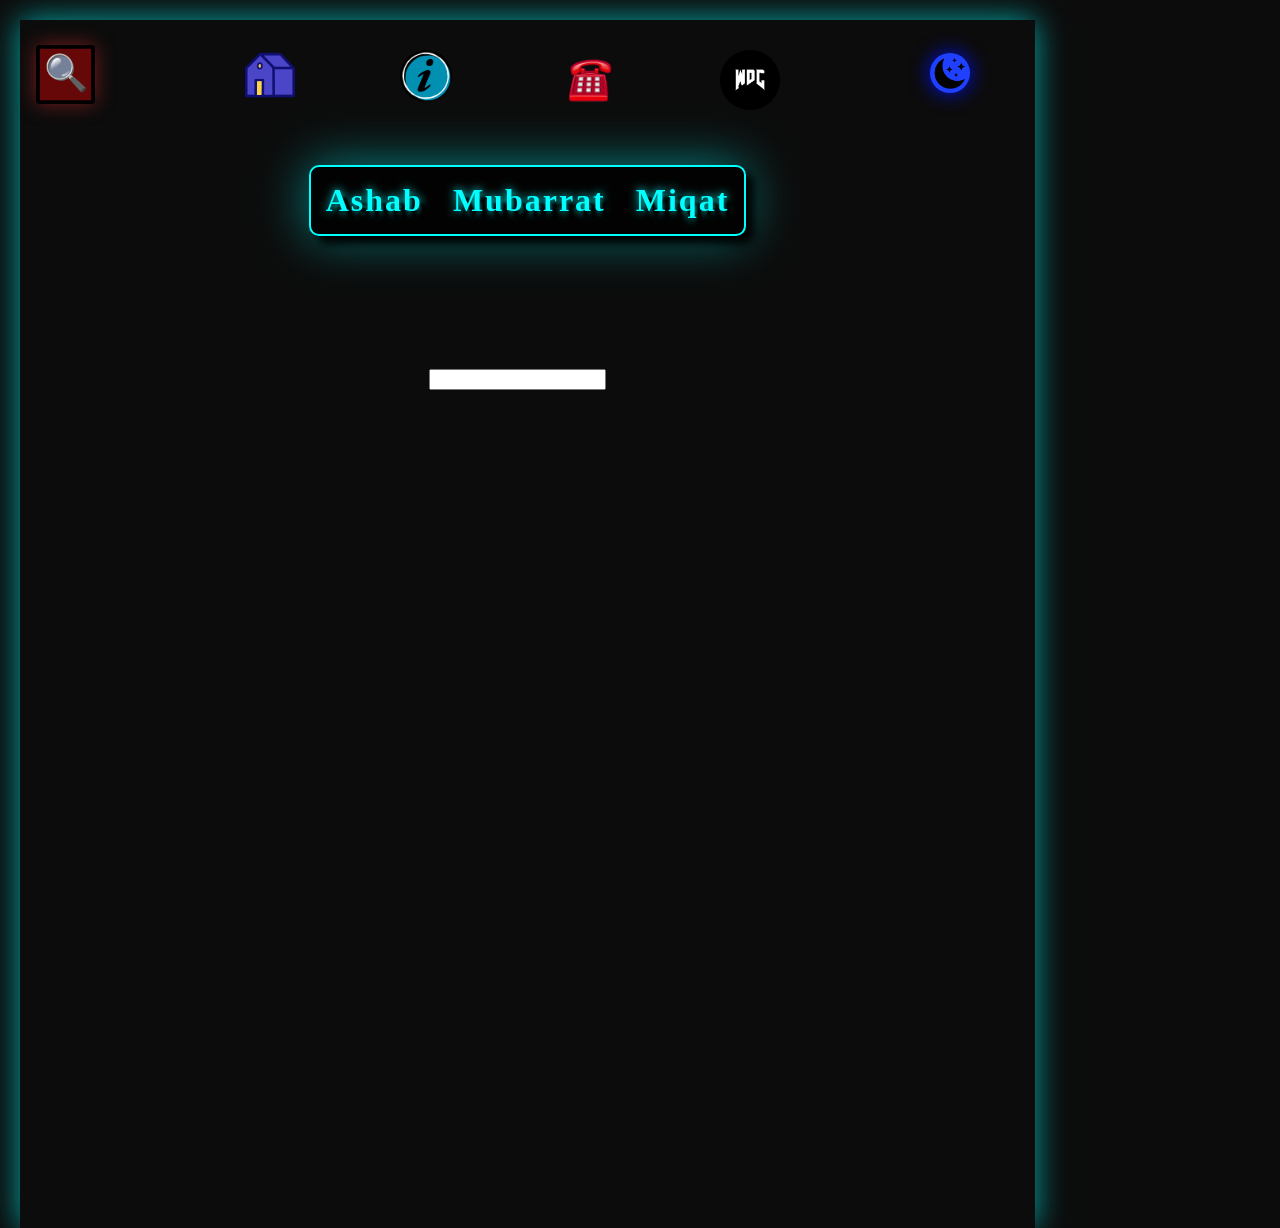
<file: index.html>
<!DOCTYPE html>
<html lang="en">
<head>
    <meta charset="UTF-8">
    <meta name="viewport" content="width=device-width, initial-scale=1.0">
    
    <title>Ashab Mubarrat Miqat</title>
    <link rel="stylesheet" href="Portfolio.css">
    <link rel="icon" href="icon.webp">
</head>

    <div id="blur">as</div>
<div id="all_center">
<body>
    
    <div id="Me_Container2"></div>

<div id="options_container"><h3 id="close" onclick="_close()">❎</h3>
    
    <div id="options">
<a href="#Full_Name" class="anchor" onclick="_Home_()">
            <h2 class="Options" id="Home">Home</h2>
</a>    <br>
<a href="#option" class="anchor" onclick="_About_()">
            <h2 class="Options" id="About">About</h2>
</a>    <br>
<a href="#option" class="anchor" onclick="_To_Contact_()">
            <h2 class="Options" id="To_Contact">To Contact</h2>
</a>    <br>
<a href="#option" class="anchor" onclick="_WDC_()">
            <h2 class="Options" id="W_D_C">WDC</h2>
</a></div>

</div>



    

<h3 id="option" onclick="option()">🔍</h3>

<div id="darkmode_container" onclick="DarkMode()"><img src="moon.webp" alt="" width="50px" id="darkmode"></div>



<a href="#Full_Name" class="anchor" onclick="_Home_()">
    <div id="imgs_Container1"><img src="House.gif" alt="" width="100px" id="imgs1"></div>
</a>


    <a href="#option" class="anchor" onclick="_About_()">
        <div id="imgs_Container2"><img src="Information .gif" alt="" width="50px" id="imgs2"></div>
    </a>


    <a href="#option" class="anchor" onclick="_To_Contact_()">
        <div id="imgs_Container3"><img src="Telephone.gif" alt="" width="49px" id="imgs3"></div>
    </a>
    

    <a href="#option" class="anchor" onclick="_WDC_()">
        <div id="imgs_Container4"><img src="WDC.jpg" alt="" width="50px" id="imgs4"></div>
    </a>


    <div id="SKIP" onclick="SKIP()">SKIP</div>




    <div id="Full_Name_Container">
        <br><br><br>

        <h1 id="Full_Name" onclick="Full_Name()">Ashab Mubarrat Miqat</h1>
    </div>    

    




<div id="_TEXT_">
    
<h2 id="Text">
<br><br>

<div id="Me_Container">
    <img src="1000053162.jpg" alt="Me" id="Me" height="200px" onclick="_ME_()">
    </div>            

    <div id="TEXT">
        
<br><br>
    I'm Miqat , a begineer Web-Developer who wants to learn Codding &
    many other things.Looking forward to having motivation even when no-one is seeing my progress.

    <br><br><br><br><br><br><br><br><br><br><br><br><br><br><br>Also known as The Chief of WDC.
    I've to be responsible for what my Community does.
    We also host Competitions to devolop our coding skills.
    <div id="Me2"></div>

    <br><br><br><br><br><br><br><br><br><br><br>
    
    A 7th grader of the school Faizur Rahman Ideal Institute.
    Lives in Dhaka , Bangladesh.
    I've learnt about 42.3% of JS besides HTML & CSS.

    <br><br><br><br><br><br><br><br><br><br><br><br><br><br>

    Trying to be a master in Web-Development ,
    Eagerly waiting to meet new people & create a community in this path of success ...

    </div>
    <br><br><br><br><br><br><br><br><br><br><br>

<input type="text" id="input">


</h2>



</div>




<div>
    <audio src="sumaga123-wood-hit-432148_[cut_0sec].mp3" id="Wood_Sound"></audio>
    <audio src="dragon-studio-glass-breaking-386153 (1)_[cut_0sec].mp3" id="Glass_Sound"></audio>
    <audio src="dragon-studio-glass-breaking-504033.mp3" id="Glass_break"></audio>
    <audio src="matthewvakaliuk73627-mouse-click-290204.mp3" id="Click"></audio>
    <audio src="mixkit-fast-double-click-on-mouse-275.wav" id="Click2"></audio>
    <audio src="mixkit-camera-shutter-click-1133.wav" id="Camera_Shutter"></audio>
    <audio src="mixkit-sci-fi-click-900.wav" id="Sci_Fi_Click"></audio>
    <audio src="kakaist-digital-glitch-sfx-438248.mp3" id="Glitch"></audio>
    <audio src="soundreality-mouse-click-153941.mp3" id="Cave_Click"></audio>
    <audio src="kakaist-lightbulb-break-sfx-320646.mp3" id="Light_Bulb_Break"></audio>
    <audio src="miqat.mp3" id="Miqat"></audio>
</div>


<script src="Portfolio.js"></script>


</body>

    
</div>

</html>
</file>
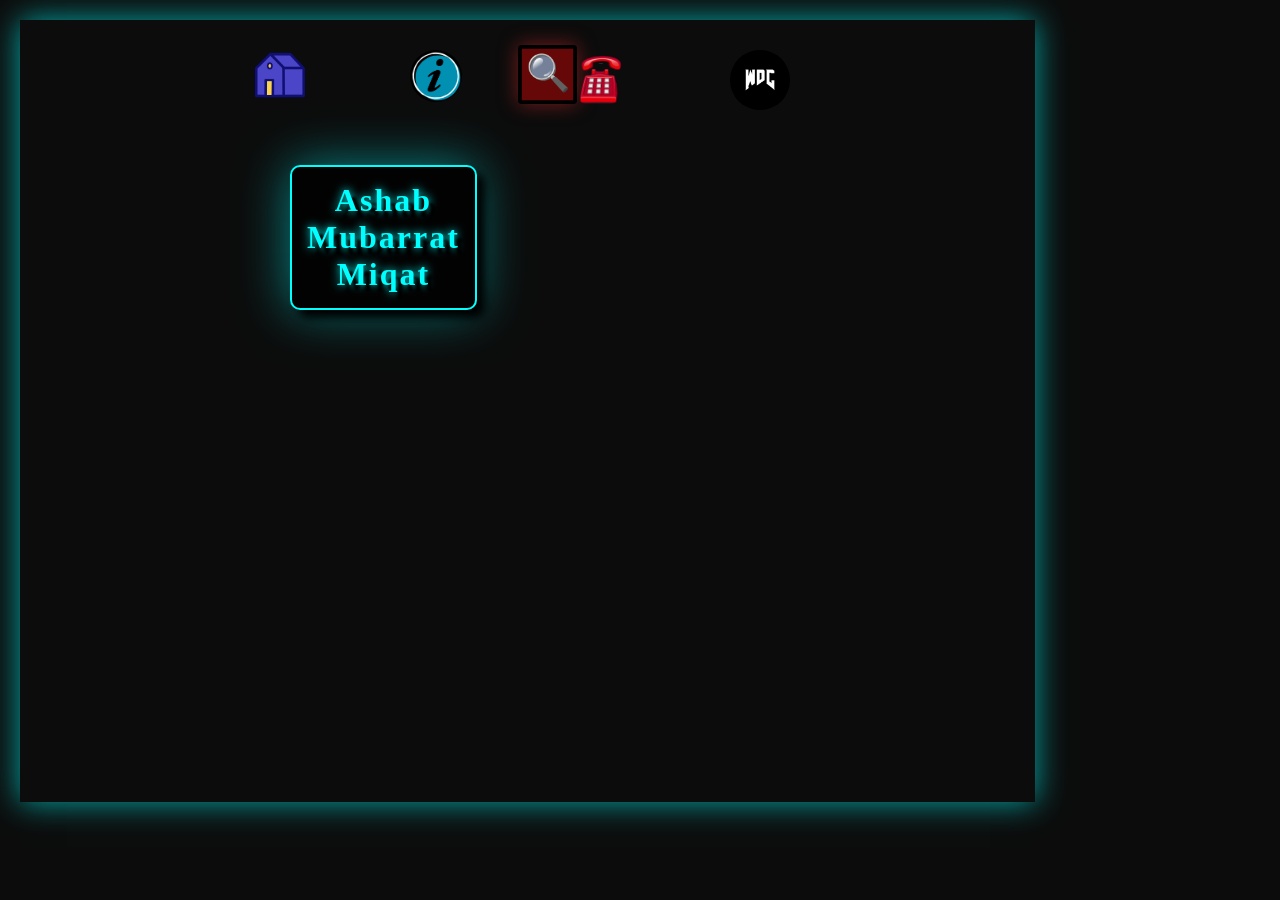
<file: Portfolio.html>
<!DOCTYPE html>
<html>
<head>
    <title>Ashab Mubarrat Miqat</title>
    <link rel="stylesheet" href="Portfolio.css">
    <link rel="icon" href="icon.webp">
</head>
<body>
    
<div id="options_container"><h3 id="close" onclick="_close()">❎</h3>
    
    <div id="options">
<a href="#Full_Name" class="anchor" onclick="_Home_()">
            <h2 class="Options" id="Home">Home</h2>
</a>    <br>
<a href="#option" class="anchor" onclick="_About_()">
            <h2 class="Options" id="About">About</h2>
</a>    <br>
<a href="#option" class="anchor" onclick="_To_Contact_()">
            <h2 class="Options" id="To_Contact">To Contact</h2>
</a>    <br>
<a href="#option" class="anchor" onclick="_WDC_()">
            <h2 class="Options" id="W_D_C">WDC</h2>
</a></div>

</div>



    

<h3 id="option" onclick="option()">🔍</h3>

<div id="darkmode_container" onclick="DarkMode()"><img src="moon.webp" alt="" width="50px" id="darkmode"></div>



<a href="#Full_Name" onclick="_Home_()">
    <div id="imgs_Container1"><img src="House.gif" alt="" width="100px" id="imgs1"></div>
</a>


    <a href="#option" onclick="_About_()">
        <div id="imgs_Container2"><img src="Information .gif" alt="" width="50px" id="imgs2"></div>
    </a>


    <a href="#option" onclick="_To_Contact_()">
        <div id="imgs_Container3"><img src="Telephone.gif" alt="" width="49px" id="imgs3"></div>
    </a>
    

    <a href="#option" onclick="_WDC_()">
        <div id="imgs_Container4"><img src="WDC.jpg" alt="" width="50px" id="imgs4"></div>
    </a>


    <div id="SKIP" onclick="SKIP()">SKIP</div>




    <div id="Full_Name_Container">
        <br><br><br>

        <h1 id="Full_Name" onclick="Full_Name()">Ashab Mubarrat Miqat</h1>
    </div>    

    




<div id="_TEXT_">
    
<h2 id="Text">
<br><br>

    <img src="MGI9.gif" alt="SHREK" id="Me" height="200px">
    
    <div id="TEXT">
        
<br><br>
    I'm Miqat , a begineer Web-Developer who wants to learn Codding &
    many other things.Looking forward to having motivation even when no-one is seeing my progress.

    <br><br><br><br><br><br><br><br><br><br><br><br><br><br><br>Also known as The Chief of WDC.
    I've to be responsible for what my Community does.
    We also host Competitions to devolop our coding skills.
    <div id="Me2"></div>

    <br><br><br><br><br><br><br><br><br><br><br>
    
    A 7th grader of the school Faizur Rahman Ideal Institute.
    Lives in Dhaka , Bangladesh.
    I've learnt about 42.3% of JS besides HTML & CSS.

    <br><br><br><br><br><br><br><br><br><br><br><br><br><br>

    Trying to be a master in Web-Development ,
    Eagerly waiting to meet new people & create a community in this path of success ...

    </div>
    <br><br><br><br><br><br><br><br><br><br><br>

<input type="text" id="input">


</h2>



</div>




<div>
    <audio src="sumaga123-wood-hit-432148_[cut_0sec].mp3" id="Wood_Sound"></audio>
    <audio src="dragon-studio-glass-breaking-386153 (1)_[cut_0sec].mp3" id="Glass_Sound"></audio>
    <audio src="dragon-studio-glass-breaking-504033.mp3" id="Glass_break"></audio>
    <audio src="matthewvakaliuk73627-mouse-click-290204.mp3" id="Click"></audio>
    <audio src="mixkit-fast-double-click-on-mouse-275.wav" id="Click2"></audio>
    <audio src="mixkit-camera-shutter-click-1133.wav" id="Camera_Shutter"></audio>
    <audio src="mixkit-sci-fi-click-900.wav" id="Sci_Fi_Click"></audio>
    <audio src="kakaist-digital-glitch-sfx-438248.mp3" id="Glitch"></audio>
    <audio src="soundreality-mouse-click-153941.mp3" id="Cave_Click"></audio>
    <audio src="kakaist-lightbulb-break-sfx-320646.mp3" id="Light_Bulb_Break"></audio>
</div>


<script src="Portfolio.js"></script>

<!-- 






    
    
<div id="options_container"><h3 id="close" onclick="_close()">❎</h3>
    
    <div id="options">
<a href="#sign_board_container" class="anchor">
            <h2 class="Options" id="Home">Home</h2>
</a>    <br>
<a href="" class="anchor">
            <h2 class="Options" id="About">About</h2>
</a>    <br>
<a href="" class="anchor">
            <h2 class="Options" id="To_Contact">To Contact</h2>
</a>    <br>
<a href="" class="anchor">
            <h2 class="Options" id="W_D_C">WDC</h2>
</a></div>

</div>

<h3 id="option" onclick="option()">🔍</h3>

<div id="darkmode_container" onclick="DarkMode()"><img src="moon.webp" alt="" width="50px" id="darkmode"></div>

<div id="sign_board_container"><img src="Wood-Sign-PNG-Photos.png" alt="" width="600px" id="sign_board"></div>
    <div id="Full_Name_Container">

        <h1 id="Full_Name" onclick="Full_Name()">Ashab Mubarrat Miqat</h1>
    </div>    <h1 id="BS">cedwsd</h1>


    <div id="Name_btn"><h1 id="Name" onclick="Name_tilt()">The Chief of <div id="WDC">WDC</div></h1></div>
<div id="Crack_Container"><img src="Crack3.png" alt="" width="220px" id="Crack"></div><br>






<h2 id="Text">Lorem ipsum dolor sit amet consectetur, adipisicing elit. Maiores molestiae repellat asperiores quasi reprehenderit quod cupiditate, molestias quis, dolores enim magni temporibus eaque voluptatibus dignissimos, neque animi. Minima, consequatur optio?
    <br><br><br><br><br><br><br>Lorem ipsum, dolor sit amet consectetur adipisicing elit. Harum praesentium autem sapiente aliquid ad? Illum, aspernatur maiores numquam ipsa provident nihil cum necessitatibus voluptatibus illo sunt ducimus deleniti iste a!
    <br><br><br><br><br><br><br>Lorem ipsum dolor sit amet consectetur adipisicing elit. Maxime quae ipsa expedita fuga reprehenderit vitae eum quod. Vero facilis incidunt dolorem ut tenetur, tempore autem, nobis vitae rem, molestiae repellendus!
    <br><br><br><br><br><br><br>Lorem ipsum dolor sit amet consectetur adipisicing elit. Illo sequi delectus sit, esse vel sed? Maiores aspernatur, aliquid fugit harum cum rem? Odio tempora eum itaque eligendi alias sequi unde.
</h2>


<div>
    <audio src="sumaga123-wood-hit-432148_[cut_0sec].mp3" id="Wood_Sound"></audio>
    <audio src="dragon-studio-glass-breaking-386153 (1)_[cut_0sec].mp3" id="Glass_Sound"></audio>
    <audio src="dragon-studio-glass-breaking-504033.mp3" id="Glass_break"></audio>
    <audio src="matthewvakaliuk73627-mouse-click-290204.mp3" id="Click"></audio>
    <audio src="mixkit-fast-double-click-on-mouse-275.wav" id="Click2"></audio>
</div>




    

-->

</body>
</html>
</file>
<file: Portfolio.css>
body{
    background-color: rgb(12, 12, 12);
    margin: 20px;
    box-shadow: 0px 0px 30px rgba(0, 255, 255, 0.649);
    padding: 20px;
    transition: .2s;
    display: flex;
    justify-content: center;
    max-height: 1700px;
    max-width: 975px;
    position: absolute;
}


body:hover{
    box-shadow: 0px 0px 30px rgba(0, 255, 255, 0.805);
}
body:hover #Text{
    animation-play-state: running;
}
body:hover #Me{
    animation-play-state: running;
}
body:hover #_TEXT_{
    animation-play-state: running;
}
body:hover #input{
    animation-play-state: running;
}
body:hover #SKIP{
    animation-play-state: running;
}



@keyframes Scroll{

    .5%{
        color: rgba(163, 255, 243, 0.081);
    }

    3%{
        color: rgba(101, 196, 255, 0.593);
    text-shadow: 0px 0px 20px rgba(83, 186, 255, 0.478);
    }

    5%{
    color: rgba(255, 249, 163, 0.455);
    text-shadow: 0px 0px 20px rgba(255, 230, 0, 0.478);
}7%{
    color: rgba(181, 255, 163, 0.713);
    text-shadow: 0px 0px 20px rgba(85, 255, 0, 0.478);
}10%{
    color: rgba(163, 255, 220, 0.713);
    text-shadow: 0px 0px 20px rgba(0, 255, 170, 0.478);
}13%{
    color: rgba(163, 247, 255, 0.713);
    text-shadow: 0px 0px 20px rgba(0, 234, 255, 0.478);
}15%{
    color: rgba(163, 177, 255, 0.713);
    text-shadow: 0px 0px 20px rgba(0, 38, 255, 0.478);
}18%{
    color: rgba(214, 163, 255, 0.713);
    text-shadow: 0px 0px 20px rgba(153, 0, 255, 0.478);
}21%{
    color: rgba(255, 163, 217, 0.713);
    text-shadow: 0px 0px 20px rgba(255, 0, 140, 0.478);
}24%{
    color: rgba(255, 163, 163, 0.713);
    text-shadow: 0px 0px 20px rgba(255, 0, 0, 0.478);
}


27%{
    color: rgba(255, 249, 163, 0.713);
    text-shadow: 0px 0px 20px rgba(255, 230, 0, 0.478);
}30%{
    color: rgba(181, 255, 163, 0.713);
    text-shadow: 0px 0px 20px rgba(85, 255, 0, 0.478);
}33%{
    color: rgba(163, 255, 220, 0.713);
    text-shadow: 0px 0px 20px rgba(0, 255, 170, 0.478);
}36%{
    color: rgba(163, 247, 255, 0.713);
    text-shadow: 0px 0px 20px rgba(0, 234, 255, 0.478);
}39%{
    color: rgba(163, 177, 255, 0.713);
    text-shadow: 0px 0px 20px rgba(0, 38, 255, 0.478);
}42%{
    color: rgba(214, 163, 255, 0.713);
    text-shadow: 0px 0px 20px rgba(153, 0, 255, 0.478);
}45%{
    color: rgba(255, 163, 217, 0.713);
    text-shadow: 0px 0px 20px rgba(255, 0, 140, 0.478);
}48%{
    color: rgba(255, 163, 163, 0.713);
    text-shadow: 0px 0px 20px rgba(255, 0, 0, 0.478);
}



51%{
    color: rgba(255, 249, 163, 0.713);
    text-shadow: 0px 0px 20px rgba(255, 230, 0, 0.478);
}54%{
    color: rgba(181, 255, 163, 0.713);
    text-shadow: 0px 0px 20px rgba(85, 255, 0, 0.478);
}57%{
    color: rgba(163, 255, 220, 0.713);
    text-shadow: 0px 0px 20px rgba(0, 255, 170, 0.478);
}60%{
    color: rgba(163, 247, 255, 0.713);
    text-shadow: 0px 0px 20px rgba(0, 234, 255, 0.478);
}63%{
    color: rgba(163, 177, 255, 0.713);
    text-shadow: 0px 0px 20px rgba(0, 38, 255, 0.478);
}65%{
    color: rgba(214, 163, 255, 0.713);
    text-shadow: 0px 0px 20px rgba(153, 0, 255, 0.478);
}67%{
    color: rgba(255, 163, 217, 0.713);
    text-shadow: 0px 0px 20px rgba(255, 0, 140, 0.478);
}69%{
    color: rgba(255, 163, 163, 0.713);
    text-shadow: 0px 0px 20px rgba(255, 0, 0, 0.478);
}


71%{
    color: rgba(255, 249, 163, 0.713);
    text-shadow: 0px 0px 20px rgba(255, 230, 0, 0.478);
}73%{
    color: rgba(181, 255, 163, 0.713);
    text-shadow: 0px 0px 20px rgba(85, 255, 0, 0.478);
}75%{
    color: rgba(163, 255, 220, 0.713);
    text-shadow: 0px 0px 20px rgba(0, 255, 170, 0.478);
}77%{
    color: rgba(163, 247, 255, 0.713);
    text-shadow: 0px 0px 20px rgba(0, 234, 255, 0.478);
}79%{
    color: rgba(163, 177, 255, 0.713);
    text-shadow: 0px 0px 20px rgba(0, 38, 255, 0.478);
}81%{
    color: rgba(214, 163, 255, 0.713);
    text-shadow: 0px 0px 20px rgba(153, 0, 255, 0.478);
}83%{
    color: rgba(255, 163, 217, 0.713);
    text-shadow: 0px 0px 20px rgba(255, 0, 140, 0.478);
}85%{
    color: rgba(255, 163, 163, 0.713);
    text-shadow: 0px 0px 20px rgba(255, 0, 0, 0.478);
}

86%{
    color: cyan;
    text-shadow: 0px 0px 20px cyan;
}

    90%{
    transform: translate(0px , -1062.5px);
}

    99.99%{
        transform: translate(0px , -1212.5px);
    }
    100%{
        transform: translate(0px , -1212.5px);
        }
}

::selection{
    text-shadow: none;
}





#Text{
    color: rgba(163, 255, 243, 0);
    letter-spacing: 1px;
    line-height: 35px;
    word-spacing: 2px;
    text-shadow: 0px 0px 20px rgba(0, 255, 217, 0.478);
    max-width: 1000px;
    text-align: center;
    transform: translate(0px , 187.5px);
    font-size: 1em;
    padding-left: 30px;
    padding-right: 30px;

    animation: Scroll 45s linear forwards;
    animation-iteration-count: 1;
    animation-play-state: paused;
    z-index: 16;
}

#TEXT{
    display: flex;
    justify-content: center;
}

#Me{
    float: left;
    margin: 20px;
    filter: blur(20px);
    opacity: 0;
    transition: 1s;

    animation: Blur 1s ease-in-out forwards;
    animation-iteration-count: 1;
    animation-play-state: paused;

    cursor: pointer;
}

@keyframes Blur{
    
    100%{
    filter: blur(0px);
    opacity: 1;
    }
}


#_TEXT_{
    transform: translate(0px , -687.5px);
    height: 1800px;
    width: 1015px;
    margin-left: -20px;
    overflow: hidden;
    z-index: 20;
    
    animation: Going_UP 45s linear forwards;
    animation-iteration-count: 1;
    animation-play-state: paused;
}

@keyframes Going_UP{
    

    100%{
        height: 500px;
    }
}

#input{
    filter: blur(20px);
    opacity: 0;
    transition: 1s;

    animation: Blur 1s ease-in-out forwards;
    animation-iteration-count: 1;
    animation-play-state: paused;
}






#darkmode{
    
    background-color: rgba(240, 248, 255, 0);
    transform: translate( -5.2px , -4.5px );
}
#darkmode_container{
    display: inline-block;
    position: fixed;
    transform: translate(900px , 13px);
    background-color: rgb(31, 65, 255);
    border-radius: 10000000px;
    overflow: hidden;
    width: 40px;
    height: 40px;
    box-shadow: 0px 0px 20px rgb(0, 16, 233);
    cursor: pointer;
    transition: .5s;
    z-index: 4;
}
#darkmode_container:hover{
    transform: translate(900px , 13px) scale(1.1 , 1.1);
    transition: .2s;
}

#sign_board_container{
    text-align: center;
    opacity: .67;
    margin-top: -15px;
}


#Name{
    color: rgb(0, 0, 0);
    text-shadow: 3px 3px 3px rgb(21, 21, 21);
    box-shadow: 10px 5px 3px rgb(0, 0, 0), 0px -6px 50px rgb(0, 0, 0);
    transition: 1s;
    display: inline-block;
    padding: 20px;
    margin: 30px;
    cursor: pointer;
    overflow: hidden;
    transform: translate(0px , -807px);
}

#Name:hover{
    color: rgb(0, 0, 0);
    text-shadow: 3px 3px 3px rgb(0, 0, 0);
    box-shadow: -10px 5px 3px rgb(0, 0, 0), 0px -6px 50px rgb(0, 0, 0);
    transition: .5s;
}

@keyframes tilt{

    100%{
        transform: rotateZ(30deg) translateX(-398.56px) translateY(-625px);
    }
}

@keyframes tilt2{

    0%{

        transform: rotateZ(30deg) translateX(-389.56px) translateY(-583px);
    }

    99.99%{

        transform: rotateZ(30deg) translateX(200px) translateY(566.5px);
        opacity: 0;
        box-shadow: 0px 0px 0px black;
    text-shadow: 3px 3px 3px rgb(0, 0, 0);
    }

    100%{

        transform: translateX(0px) translateY(3000px);
        opacity: 1;
        font-family: cursive;
        box-shadow: 10px 10px 10px rgb(0, 0, 0, 0.700), 0px -6px 50px rgb(69, 64, 169, 0.412);

        color: rgb(69, 64, 169, 0.765);
    text-shadow: 3px 3px 3px rgba(0, 0, 0, 0.372);
    transition: 3s;
    cursor: pointer;
    }
}

#Name_btn{
    display: flex;
    justify-content: center;
    background: url(Template.webp) center / auto no-repeat fixed;
}

#WDC{
    display: inline-block;
    color: rgb(0, 0, 0);
    text-shadow: 10px 10px 3px rgba(0, 0, 0, 0.552);
    font-family: cursive;
    transition: 1s;
}
#Name:hover #WDC{
    text-shadow: -10px 15px 3px rgba(0, 0, 0, 0.552);
    transition: .5s;
}

#Crack_Container{
    text-align: center;
    opacity: 0;
}
#Crack{
    transform: translateX(-13px) translateY(2820px) scale(1.15 , 1.15) rotateZ(320deg);
}

#Full_Name_Container{
    text-align: center;
    margin: 250px;
}
#Full_Name{
    color: cyan;
    letter-spacing: 2px;
    word-spacing: 20px;
    text-shadow: 7px 7px 3px rgb(0, 0, 0), 0px 0px 10px cyan;
    display: inline-block;
    background-color: rgba(0, 0, 0, 0.800);
    padding: 15px;
    border-radius: 10px;
    box-shadow: 8px 8px 10px rgb(0, 0, 0), 0px 0px 50px rgba(0, 255, 255, 0.507);
    transition: 1s;
    cursor: pointer;
    transform: translate(0px , -200px);
    border: 2px cyan double;
    z-index: 10;
    position: relative;
}

@keyframes flip{

50%{transform: translate(0px , -200px) rotateY(90deg) rotateX(189deg) scale(0.4 , 0.4);
    opacity: 0;
    color: rgb(50, 72, 218);
    text-shadow: 7px 7px 3px rgb(0, 0, 0), 0px 0px 10px rgb(0, 21, 255);
    box-shadow: 8px 8px 10px rgb(0, 0, 0), 0px 0px 50px rgba(0, 11, 128, 0.597);
    border: 2px rgba(61, 61, 255, 0.523) double;
}

50.01%{
    color: rgb(218, 50, 50);
    border: 2px rgba(255, 61, 61, 0.523) double;
    box-shadow: 8px 8px 10px rgb(0, 0, 0), 0px 0px 50px rgba(128, 0, 0, 0.597);
    text-shadow: 7px 7px 3px rgb(0, 0, 0), 0px 0px 10px rgb(255, 0, 0);
}

100%{transform: translate(0px , -200px) rotateY(0deg) scale(1.01 , 1.01);
    opacity: 1;
    color: rgb(218, 50, 50);
    border: 2px rgba(255, 61, 61, 0.523) double;
    box-shadow: 8px 8px 10px rgb(0, 0, 0), 0px 0px 50px rgba(128, 0, 0, 0.597);
    text-shadow: 7px 7px 3px rgb(0, 0, 0), 0px 0px 10px rgb(255, 0, 0);
}

}



#Full_Name:hover{
    color: rgb(50, 72, 218);
    letter-spacing: 3px;
    word-spacing: 22px;
    border-radius: 0px;
    transition: .5s;
    border: 2px rgba(61, 61, 255, 0.523) double;
    box-shadow: 8px 8px 10px rgb(0, 0, 0), 0px 0px 50px rgba(0, 11, 128, 0.597);
    text-shadow: 7px 7px 3px rgb(0, 0, 0), 0px 0px 10px rgb(0, 21, 255);
    transform: translate(0px , -200px) scale(1.01 , 1.001);
}


#options_container{
    background-color: rgb(0, 0, 0);
    text-align: center;
    height: 1000px;
    width: 0px;
    position: fixed;
    transform: translate(-25px , -100px);
    background: url(tumblr_59def64364357e73ed519c7cbf08de8d_1e6a596b_640.gif) center / cover no-repeat fixed;
    border: 3px rgb(255, 255, 255) double;
    transition: 1s;
    z-index: 5;
    opacity: 0;
    box-shadow: 0px 0px 30px rgb(61, 0, 119);
    overflow: hidden;
    margin-left: -20px;
}
#option{
    display: inline-block;
    transform: translate( 20px , 0px ) scale(1.9, 1.9);
    cursor: pointer;
    z-index: 4;
    position: fixed;
    padding: 2px;
    
    padding-bottom: 3px;
    transition: .25s;
    background-color: rgba(162, 8, 8, 0.608);
    border-radius: 2px;
    border: 2px rgb(0, 0, 0) double;
    box-shadow: 0px 0px 10px rgba(226, 43, 43, 0.504);
}
#option:hover{
    background-color: rgba(104, 66, 255, 0.694);
    border-radius: 10px;
    border: 2px black double;
    box-shadow: 0px 0px 20px rgba(73, 43, 226, 0.657);
}
#close{
    color: rgba(255, 0, 0, 0.579);
    display: inline-block;
    transform: translate(83px , 45px);
    cursor: pointer;
    transition: 1s;
    height: 25px;
    opacity: 0;
    pointer-events: none;
}
#close:hover{
    color: red;
    transition: .1s;
}


#options{
    margin-top: -35px;
}



#Home{
    cursor: pointer;
    transition: .1s;
    text-decoration-line: none;
    border: 3px double rgb(215, 179, 245);
    padding: 10px;
    margin-top: 25px;
}
#Home:hover{
    background-color: rgba(134, 95, 183, 0.497);
    color: rgb(168, 142, 255);
    text-shadow: 0px 0px 10px blueviolet , 3px 3px 4px rgb(119, 114, 255);
}


#About{
    cursor: pointer;
    transition: .1s;
    text-decoration-line: none;
    border: 3px double rgb(179, 185, 245);
    padding: 10px;
    margin-top: 25px;
}
#About:hover{
    background-color: rgba(95, 99, 183, 0.497);
    color: rgb(92, 100, 255);
    text-shadow: 0px 0px 10px rgb(43, 43, 226) , 3px 3px 4px rgb(80, 74, 255);
}


#To_Contact{
    cursor: pointer;
    transition: .1s;
    text-decoration-line: none;
    border: 3px double rgb(179, 245, 210);
    padding: 10px;
    margin-top: 25px;
}
#To_Contact:hover{
    background-color: rgba(75, 140, 96, 0.497);
    color: rgb(76, 205, 164);
    text-shadow: 0px 0px 10px rgb(34, 182, 113) , 3px 3px 4px rgb(51, 186, 143);
}


#W_D_C{
    cursor: pointer;
    transition: .1s;
    text-decoration-line: none;
    border: 3px double rgb(245, 179, 179);
    padding: 10px;
    margin-top: 25px;
}
#W_D_C:hover{
    background-color: rgba(183, 95, 95, 0.497);
    color: rgb(255, 92, 92);
    text-shadow: 0px 0px 10px rgb(226, 43, 43) , 3px 3px 4px rgb(255, 74, 74);
}

.anchor{
    text-decoration: none;
}

.Options{
    color: rgb(164, 192, 215);
    background-color: black;
    position: relative;
    max-height: 30px;
    overflow: hidden;
}


#options_Short_Cut{
    position: fixed;
    
    min-width: 700px;
    min-height: 100px;
}
#imgs1{
    transform: translate(-20px , -25px);
}
#imgs_Container1{
    width: 60px;
    height: 60px;
    transform: translate(140px , 10px);
    border-radius: 10000px;
    overflow: hidden;
    cursor: pointer;
    transition: .4s;
    margin-left: 70px;
    z-index: 20;
    display: inline-block;
    position: fixed;
}
#imgs_Container1:hover{
        transform: translate(140px , 10px) scale(1.2 , 1.2);
}



#imgs_Container2{
    width: 52px;
    height: 52px;
    transform: translate(300px , 10px);
    border-radius: 10000px;
    overflow: hidden;
    cursor: pointer;
    transition: .4s;
    margin-left: 70px;
    z-index: 20;
    display: inline-block;
    position: fixed;
    background-color: black;
}
#imgs_Container2:hover{
        transform: translate(300px , 10px) scale(1.2 , 1.2);
        box-shadow: 0px 0px 30px rgba(0, 255, 255, 0.724);
    }


#imgs_Container3{
    width: 60px;
    height: 60px;
    transform: translate(460px , 10px);
    border-radius: 10000px;
    overflow: hidden;
    cursor: pointer;
    transition: .4s;
    margin-left: 70px;
    z-index: 20;
    display: inline-block;
    position: fixed;
}
#imgs_Container3:hover{
        transform: translate(460px , 10px) scale(1.2 , 1.2);
}


#imgs_Container4{
    width: 60px;
    height: 60px;
    transform: translate(620px , 10px);
    border-radius: 10000px;
    overflow: hidden;
    cursor: pointer;
    transition: .4s;
    margin-left: 70px;
    z-index: 20;
    display: inline-block;
    position: fixed;
    background-color: black;
}
#imgs_Container4:hover{
        transform: translate(620px , 10px) scale(1.2 , 1.2);
        box-shadow: 0px 0px 35px rgba(255, 0, 0, 0.782);
    }


#imgs2{
    transform: translate(1px , 1px);
}


#imgs3{
    transform: translate(5px , 5px);
}

#imgs4{
    transform: translate(5px , 5px);
}

#SKIP{
    font-size: 1.7em;
    color: rgb(255, 255, 255);
    transform: translate(870px , 100px) scale(0,0);
    position: fixed;
    letter-spacing: 5px;
    transition: .3s;
    background-color: rgb(0, 0, 0);
    z-index: 40;
    padding: 10px;
    border: beige 2px double;
    cursor: pointer;
    box-shadow: 0px 0px 30px rgba(244, 242, 219, 0.361);

    display: inline-block;
    opacity: 0;

    animation: Disappear 45.45s ease-in-out forwards;
    animation-iteration-count: 1;
    animation-play-state: paused;
}

@keyframes Disappear{
    0.4666%{
    transform: translate(870px , 100px) scale(1,1);
    opacity: 1;
    }
    99.222%{
        transform: translate(870px , 100px) scale(1,1);
        opacity: 1;
        pointer-events: auto;
    }
    100%{
        transform: translate(870px , 100px) scale(.3,.3) rotateX(90deg);
        opacity: 0;
        pointer-events: none;
        transition: 1s;
        }
}


#SKIP:hover{
    color: rgb(220, 214, 255);
    border: rgb(193, 190, 240) 2px double;
    box-shadow: 0px 0px 30px rgba(214, 219, 251, 0.361);
    font-size: 1.65em;
    transition: .3s;
}















#Me_Container2{
    display: inline-block;
    transform: translate(380px , 75px);
    z-index: 77;
    position: fixed;
}
#blur{
    display: none;
    width: 1015px;
    height: 1740px;
    transform: translate(0px , -20px);
    position: fixed;
    z-index: 69;
    background-color: rgba(0, 0, 0, 0.487);
    box-shadow: 0px 0px 30px black , 0px 0px 30px black;
}
</file>
